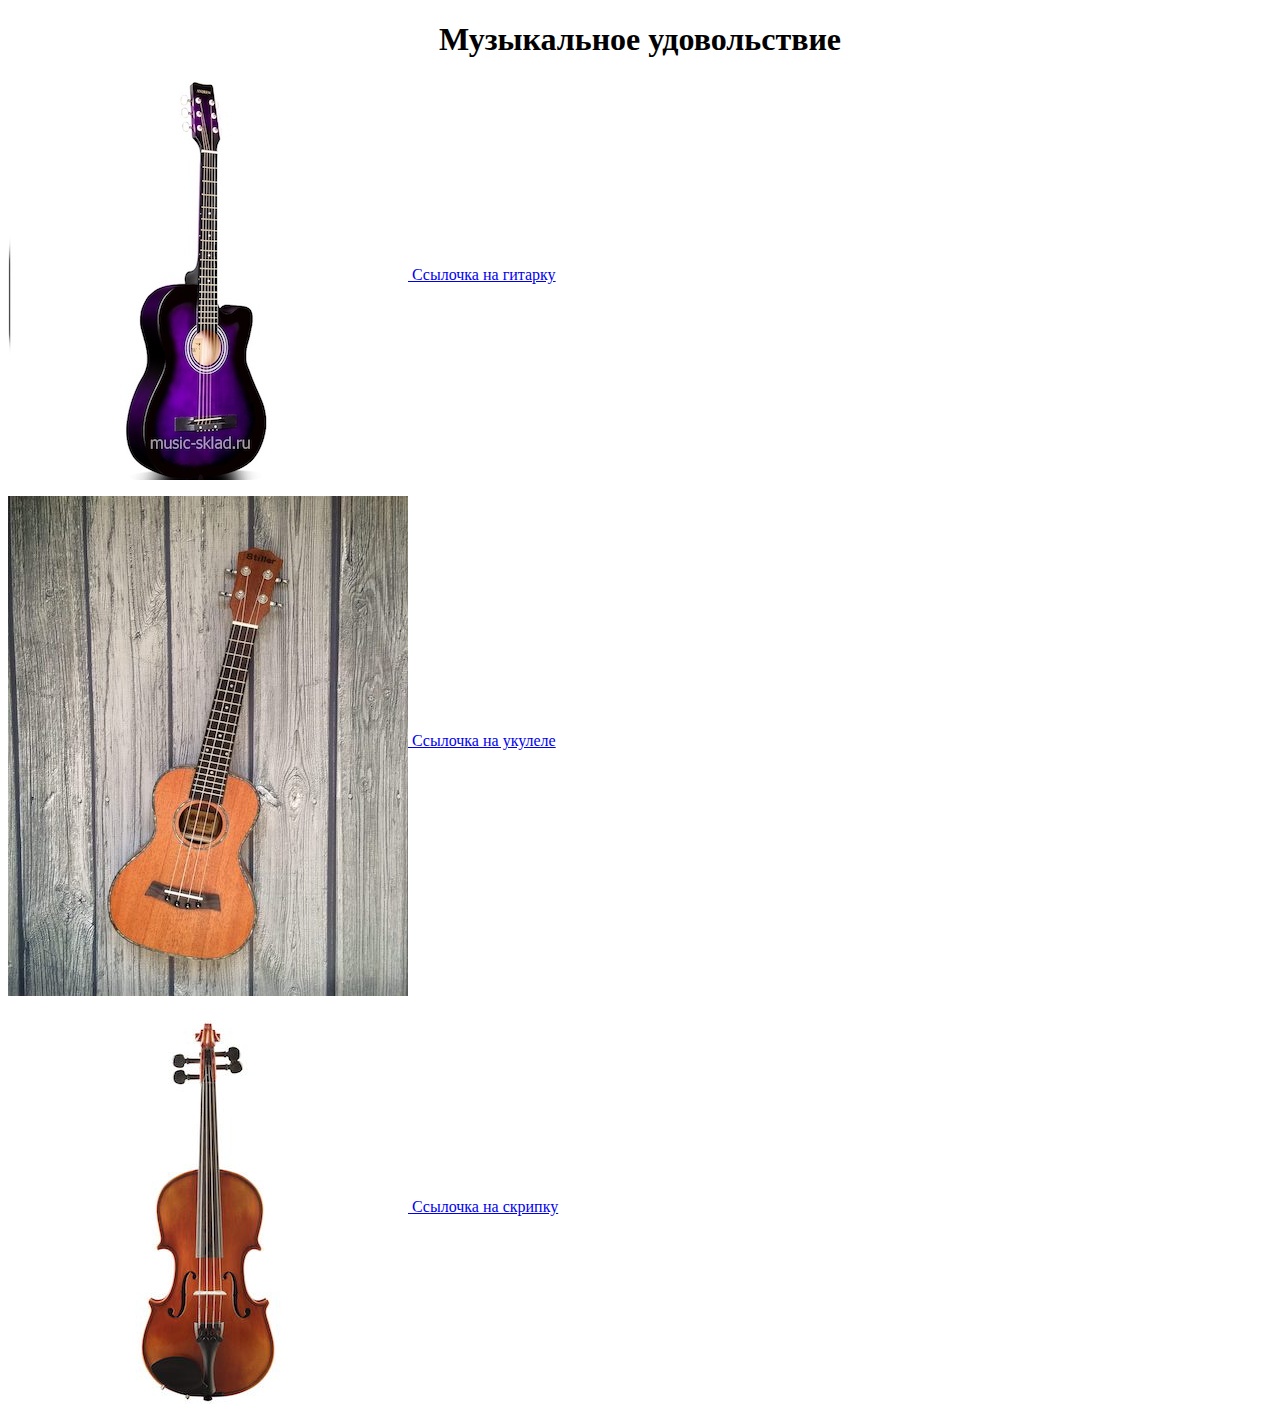
<file: web_projects/lab_1/index.htm>
<!DOCTYPE HTML>
<html>
	<head>
		<meta http-equiv="Content-Type" content="text/html; charset=utf-8">
		<title>Музыкальная распродажа</title>
	</head>
	<body>
		<h1 align="center"> Музыкальное удовольствие </h1>
		<p><a href="1/1.htm"><img src='img/1.jpg' align="middle" alt="Гитарное удовольствие"> Ссылочка на гитарку</a></p>
		<p><a href="2/2.htm"><img src='img/2.jpg' align="middle" alt="Укулельное удовольствие"> Ссылочка на укулеле</a></p>
		<p><a href="3/3.htm"><img src='img/3.jpg' align="middle" alt="Скрипачное удовольствие"> Ссылочка на скрипку</a></p>
	</body>
</html>
</file>
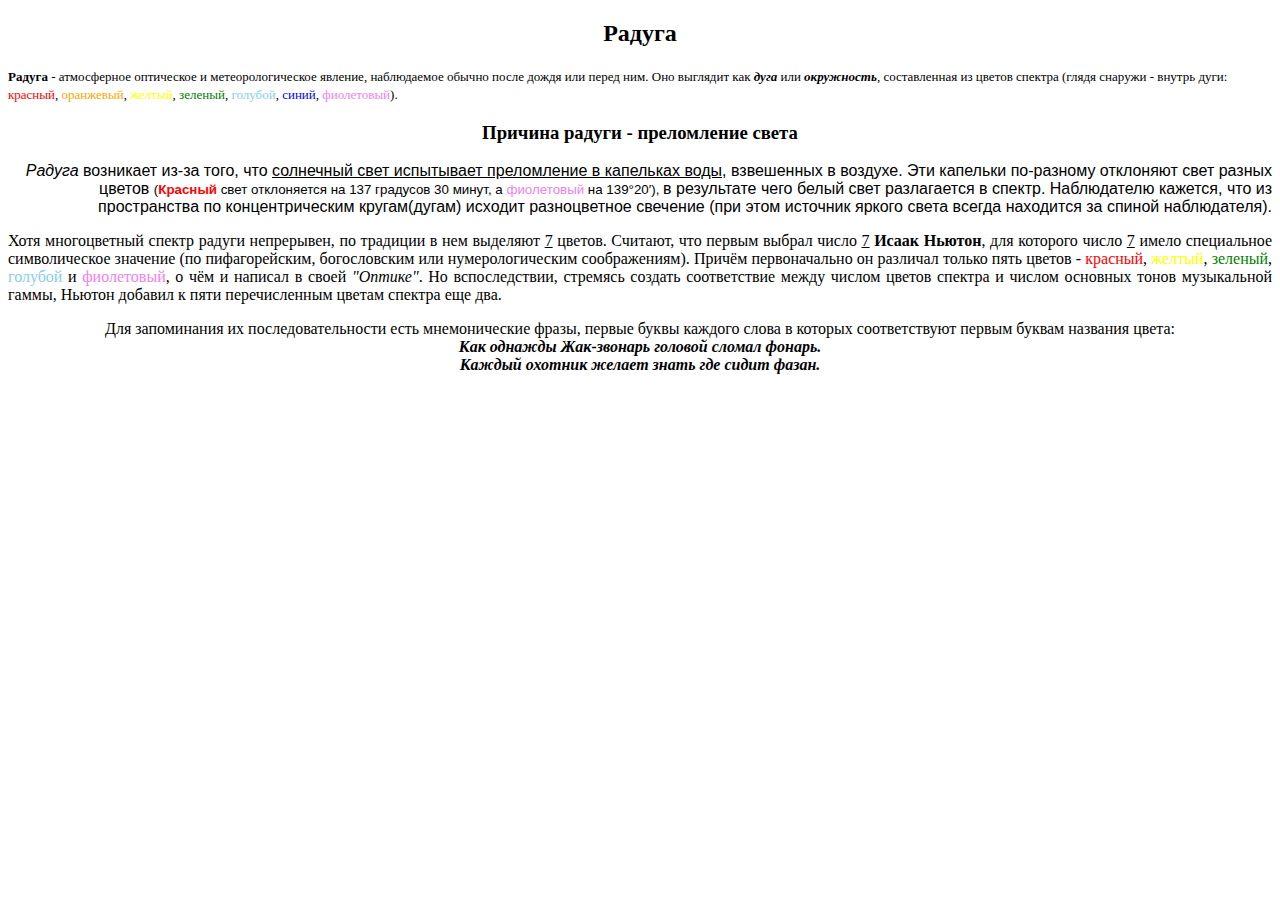
<file: web_projects/rainbow.htm>
<!DOCTYPE HTML>
<html>
	<head>
		<meta http-equiv="Content-Type" content="text/html; charset=utf-8">
		<title>Моя радужная страничка</title>
	</head>
	<body>
		<h2 align="center"> Радуга </h2>
		<p>
			<font size="2" face="Verdana">
				<b align="left">Радуга</b> - атмосферное оптическое и метеорологическое явление, наблюдаемое обычно после дождя или перед ним.
				Оно выглядит как <b><i>дуга</i></b> или <b><i>окружность</i></b>, составленная из цветов спектра (глядя снаружи - внутрь дуги: 
				<font color="red">красный</font>, <font color="orange">оранжевый</font>, <font color="yellow">желтый</font>, <font color="green">
				зеленый</font>, <font color="skyblue">голубой</font>, <font color="blue">синий</font>, <font color="violet">фиолетовый</font>).
			</font>
		</p>
		<h3 align="center">Причина радуги - преломление света</h3>
		<p align="right">
			<font size="3" face="Arial">
				<i>Радуга</i> возникает из-за того, что <u>солнечный свет испытывает преломление в капельках воды</u>, 
				взвешенных в воздухе. Эти капельки по-разному отклоняют свет разных цветов
				<small>
					(<font color="red"><b>Красный</b></font> свет отклоняется на 137 градусов 30 минут, а <font color="violet">фиолетовый</font>
					на 139&deg;20&prime;), 
				</small>
				в результате чего белый свет разлагается в спектр. Наблюдателю кажется, что из пространства по концентрическим кругам(дугам)
				исходит разноцветное свечение (при этом источник яркого света всегда находится за спиной наблюдателя).
			</font>
		</p>
		<p align="justify">
			Хотя многоцветный спектр радуги непрерывен, по традиции в нем выделяют <u>7</u> цветов. Считают, что первым выбрал число <u>7</u>
			 <b>Исаак Ньютон</b>, для которого число <u>7</u> имело специальное символическое значение 
			(по пифагорейским, богословским или нумерологическим соображениям). Причём первоначально он различал только пять цветов -
			<font color="red">красный</font>, <font color="yellow">желтый</font>, <font color="green">зеленый</font>,
			<font color="skyblue">голубой</font> и <font color="violet">фиолетовый</font>, о чём и написал в своей <i>"Оптике"</i>.
			Но вспоследствии, стремясь создать соответствие между числом цветов спектра и числом основных тонов музыкальной гаммы, 
			Ньютон добавил к пяти перечисленным цветам спектра еще два.
		</p>
		<p align="center">
			Для запоминания их последовательности есть мнемонические фразы, первые буквы каждого слова в которых соответствуют первым буквам названия цвета:<br/>
			<b><i>Как однажды Жак-звонарь головой сломал фонарь.<br/>
			      Каждый охотник желает знать где сидит фазан.</i></b>
		</p> 
	</body>
</html>
</file>
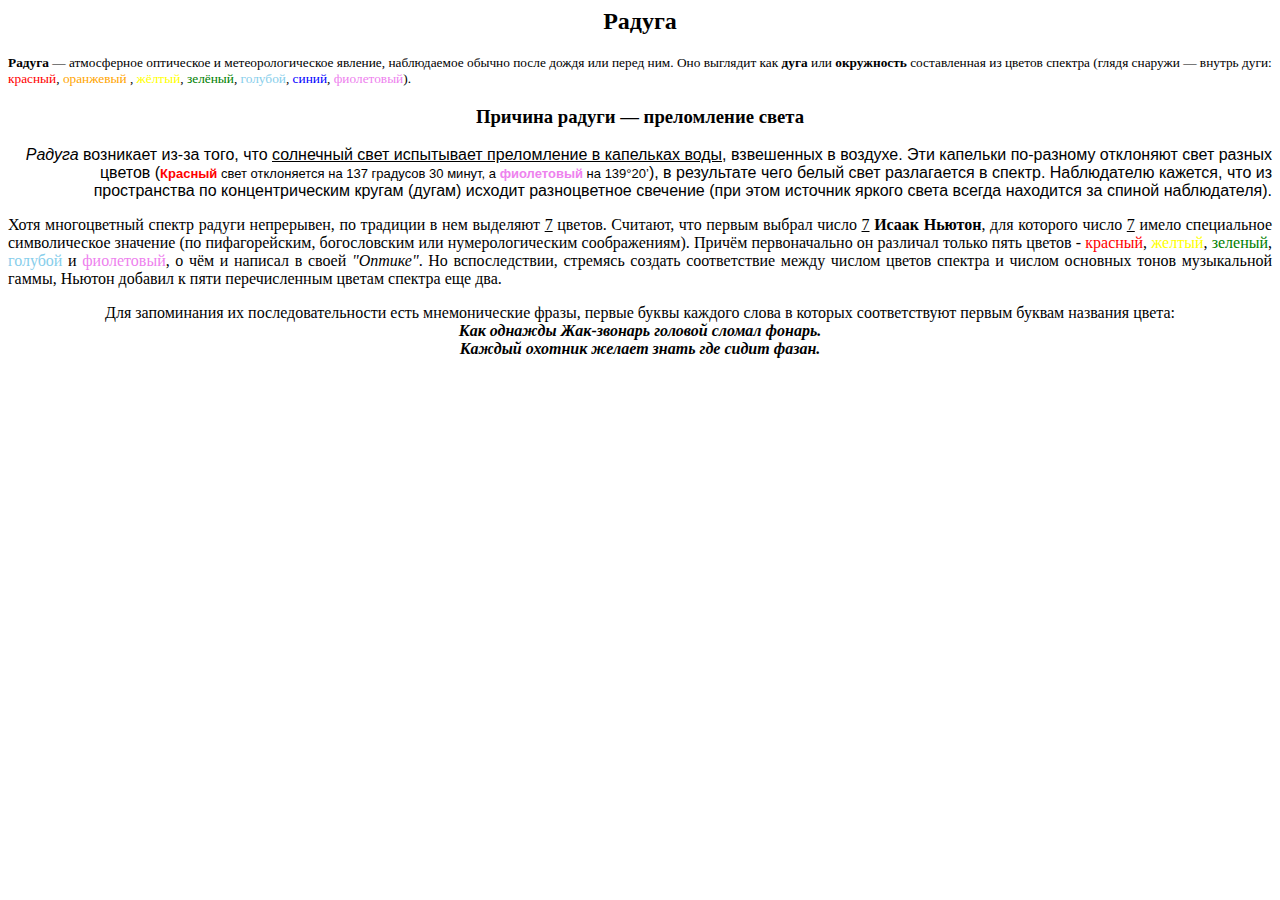
<file: web_projects/rainbow_css/dz.htm>
<html>
	<head>
		<title>
			РАДУГА на CSS
		</title>
		<style>
		.red{
			color: #ff0000;
			}
		.orange{
			color: #ffa500;
			}
		.yellow{
			color: #ffff00;
			}
		 .green{
			color: #008000;
			}
		.skyblue{
			color: #87ceeb;
			}
		.blue{
			color: #0000ff;
			}
		.violet{
			color: #ee82ee;
			}
		.pos_center{
			text-align: center;
			}
		.bold{
			font-weight: bold;
		}
			
		.paragraph_1{
			font-family: Verdana;
			font-size: 10pt;
			}
		.paragraph_2{
			text-align: right;
			font-family: Arial;
			font-size: 12pt;
			}
		.paragraph_3{
			text-align: justify;
			font-size: 12pt;
		}	
		.italic{
			font-style: italic;
			}
		.underline{
			text-decoration: underline;
		}
		.small{
			font-size: small;
		}						
		 </style>
	</head>
	<body>
		<h2 class="pos_center">
			Радуга
		</h2>
		<p>
			<span class="paragraph_1">
				<span class="bold"> Радуга</span> — атмосферное оптическое и метеорологическое явление, наблюдаемое обычно после дождя или перед ним. Оно выглядит как<span class="bold"> дуга </span> или <span class="bold"> окружность </span> составленная из цветов спектра (глядя снаружи — внутрь дуги: <span class="red">красный</span>, <span class="orange">оранжевый </span>, <span class="yellow" >жёлтый</span>, <span class="green">зелёный</span>, <span class="skyblue">голубой</span>, <span class="blue">синий</span>, <span class="violet">фиолетовый</span>).
			</span>	
		</p>
		<h3 class="pos_center">
			Причина радуги — преломление света
		</h3>
		<p class="paragraph_2">
			<span class="italic">Радуга</span> возникает из-за того, что	<span class="underline">солнечный свет испытывает преломление в капельках воды</span>, взвешенных в воздухе. Эти капельки по-разному отклоняют свет разных цветов (<span class="small"><span class="red bold">Красный</span> свет отклоняется на 137 градусов 30 минут, а <span class="violet bold"> фиолетовый </span> на 139°20’</span>), в результате чего белый свет разлагается в спектр. Наблюдателю кажется, что из пространства по концентрическим кругам (дугам) исходит разноцветное свечение (при этом источник яркого света всегда находится за спиной наблюдателя). 
		</p>	
		<p class="paragraph_3">
			Хотя многоцветный спектр радуги непрерывен, по традиции в нем выделяют <span class="underline">7</span> цветов. Считают, что первым выбрал число <span class="underline">7</span> <span class="bold">Исаак Ньютон</span>, для которого число <span class="underline">7</span> имело специальное символическое значение (по пифагорейским, богословским или нумерологическим соображениям). Причём первоначально он различал только пять цветов - <span class="red">красный</span>, <span class="yellow">желтый</span>, <span class="green">зеленый</span>, 
			<span class="skyblue">голубой</span> и <span class="violet">фиолетовый</span>, о чём и написал в своей <span class="italic">"Оптике"</span>. 
			Но вспоследствии, стремясь создать соответствие между числом цветов спектра и числом основных тонов музыкальной гаммы, Ньютон добавил к пяти перечисленным цветам спектра еще два.	
		</p>
		<p class="pos_center">
			Для запоминания их последовательности есть мнемонические фразы, первые буквы каждого слова в которых соответствуют первым буквам названия цвета:
			<br/>
			<span class="bold italic">
					Как однажды Жак-звонарь головой сломал фонарь.
					<br/>
					Каждый охотник желает знать где сидит фазан.
			</span>
		</p>	

	</body>

</html>
</file>
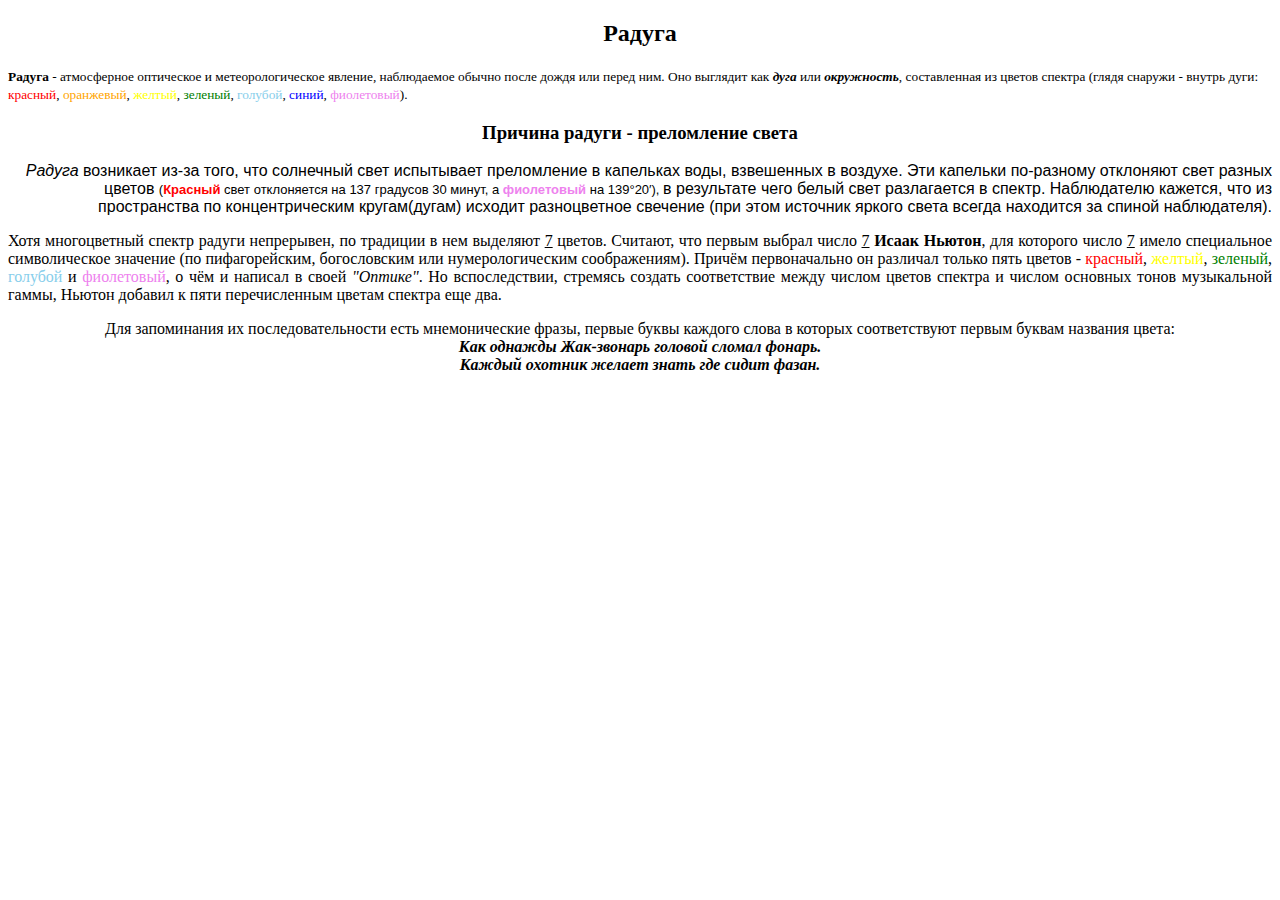
<file: web_projects/rainbow_css/rainbow_css.htm>
<!DOCTYPE HTML>
<html>
	<head>
		<meta http-equiv="Content-Type" content="text/html; charset=utf-8">
		<title>Моя радужная страничка</title>
		<link href="1.css" rel="stylesheet" type="text/css">
	</head>
	<body>
		<h2 class="pos_center"> Радуга </h2>
		<p>
			<span class="abzac_1">
				<span class="bold">Радуга</span> - атмосферное оптическое и метеорологическое явление, наблюдаемое обычно после дождя или перед ним.
				Оно выглядит как <span class="bold_and_cursive">дуга</span> или <span class="bold_and_cursive">окружность</span>, составленная из цветов спектра (глядя снаружи - внутрь дуги: 
				<span class="red">красный</span>, <span class="orange">оранжевый</span>, <span class="yellow">желтый</span>, <span class="green">
				зеленый</span>, <span class="skyblue">голубой</span>, <span class="blue">синий</span>, <span class="violet">фиолетовый</span>).
			</span>
		</p>
		<h3 class="pos_center">Причина радуги - преломление света</h3>
		<p class="abzac_2">
				<span class="italic">Радуга</span> возникает из-за того, что <span clas="underline">солнечный свет испытывает преломление в капельках воды</span>, 
				взвешенных в воздухе. Эти капельки по-разному отклоняют свет разных цветов
				<span class="small">
					(<span class="red bold">Красный</span> свет отклоняется на 137 градусов 30 минут, а <span class="violet bold">фиолетовый</span>
					на 139&deg;20&prime;), 
				</span>
				в результате чего белый свет разлагается в спектр. Наблюдателю кажется, что из пространства по концентрическим кругам(дугам)
				исходит разноцветное свечение (при этом источник яркого света всегда находится за спиной наблюдателя).
		</p>
		<p class="abzac_3">
			Хотя многоцветный спектр радуги непрерывен, по традиции в нем выделяют <span class="underline">7</span> цветов. Считают, что первым выбрал число <span class="underline">7</span>
			 <span class="bold">Исаак Ньютон</span>, для которого число <span class="underline">7</span> имело специальное символическое значение 
			(по пифагорейским, богословским или нумерологическим соображениям). Причём первоначально он различал только пять цветов -
			<span class="red">красный</span>, <span class="yellow">желтый</span>, <span class="green">зеленый</span>,
			<span class="skyblue">голубой</span> и <span class="violet">фиолетовый</span>, о чём и написал в своей <span class="italic">"Оптике"</span>.
			Но вспоследствии, стремясь создать соответствие между числом цветов спектра и числом основных тонов музыкальной гаммы, 
			Ньютон добавил к пяти перечисленным цветам спектра еще два.
		</p>
		<p class="pos_center">
			Для запоминания их последовательности есть мнемонические фразы, первые буквы каждого слова в которых соответствуют первым буквам названия цвета:<br/>
			<span class="bold italic">Как однажды Жак-звонарь головой сломал фонарь.<br/>
			      Каждый охотник желает знать где сидит фазан.</span>
		</p> 
	</body>
</html>
</file>
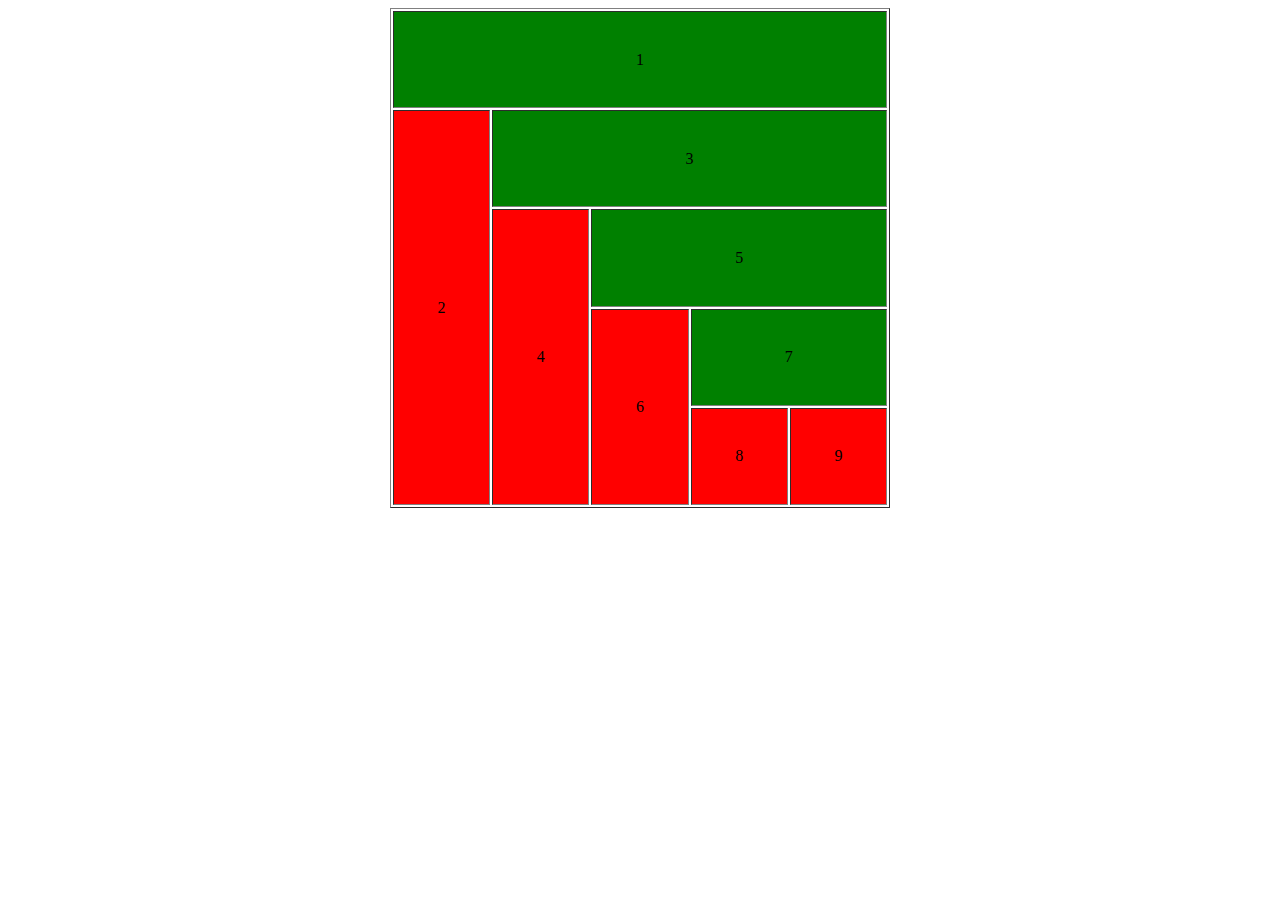
<file: web_projects/table/1.htm>
<!DOCTYPE HTML>
<html>
	<head>
		<meta http-equiv="Content-Type" content="text/html; charset=utf-8">
		<title>Моя радужная страничка</title>
	</head>
	<body>
		<table border="1" width=500 height=500 align=center>
			<tr>
				<td bgcolor=green colspan=5 align=center>1</td>
			</tr>
				<td bgcolor=red rowspan=4 align=center>2</td>
				<td bgcolor=green colspan=4 align=center>3</td>
			<tr>
				<td bgcolor=red rowspan=3 align=center>4</td>
				<td bgcolor=green colspan=3 align=center>5</td>
			</tr>
				<td bgcolor=red rowspan=2 align=center>6</td>
				<td bgcolor=green colspan=2 align=center>7</td>
			<tr>
				<td bgcolor=red align=center>8</td>
				<td bgcolor=red align=center>9</td>
			</tr>
		</table>
	</body>
</html>
</file>
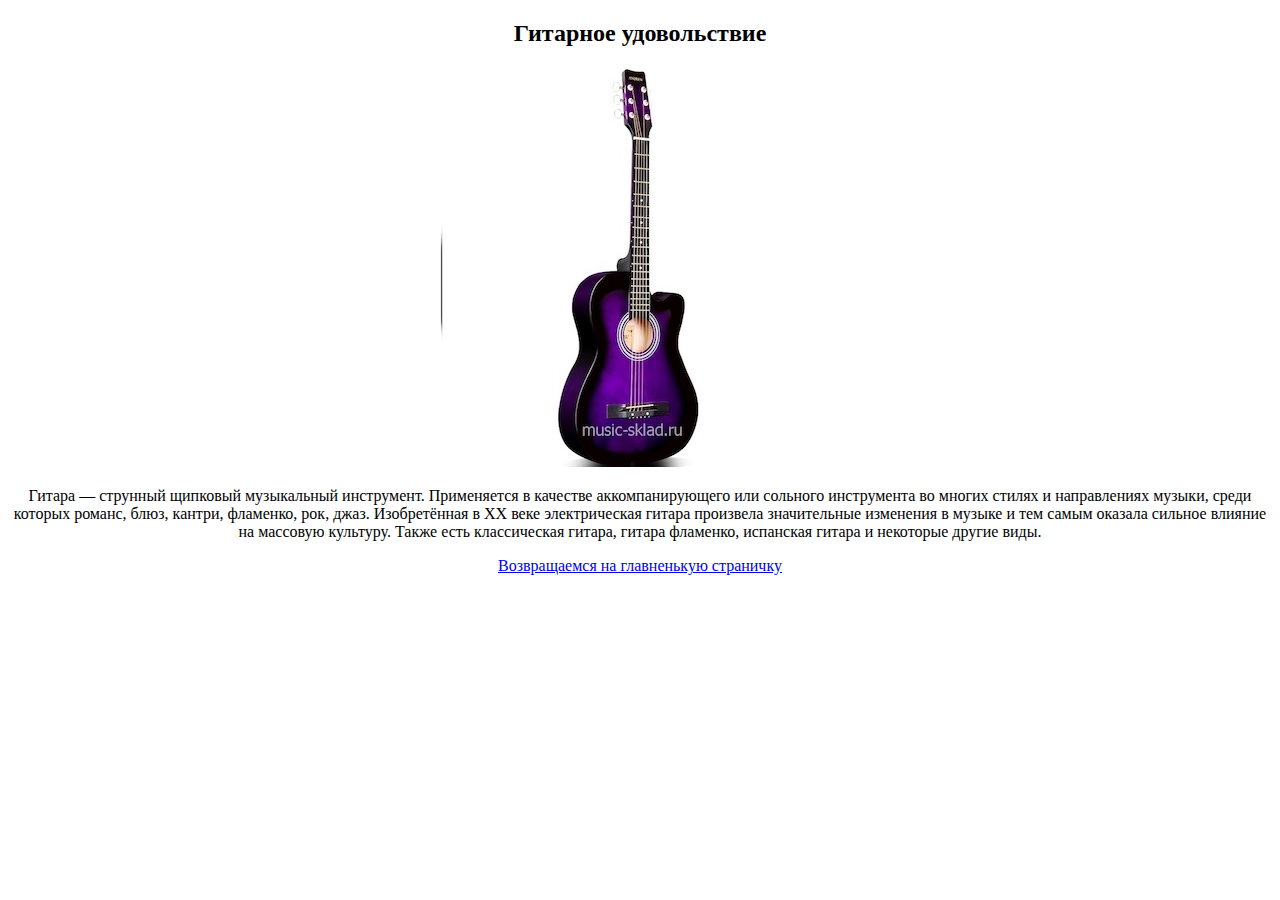
<file: web_projects/lab_1/1/1.htm>
<!DOCTYPE HTML>
<html>
	<head>
		<meta http-equiv="Content-Type" content="text/html; charset=utf-8">
		<title>Гитарка</title>
	</head>
	<body>
		<h2 align="center"> Гитарное удовольствие </h2>
		<p align="center"><img src='../img/1.jpg' alt="Гитарное удовольствие"></p>
		<p align="center">
			Гитара — струнный щипковый музыкальный инструмент. Применяется в качестве аккомпанирующего или сольного инструмента во многих стилях и направлениях музыки, среди которых романс, блюз, кантри, фламенко, рок, джаз. Изобретённая в XX веке электрическая гитара произвела значительные изменения в музыке и тем самым оказала сильное влияние на массовую культуру. Также есть классическая гитара, гитара фламенко, испанская гитара и некоторые другие виды.
		</p>
		<p align="center">
			<a href="../index.htm">Возвращаемся на главненькую страничку</a>
		</p>
	</body>
</html>
</file>
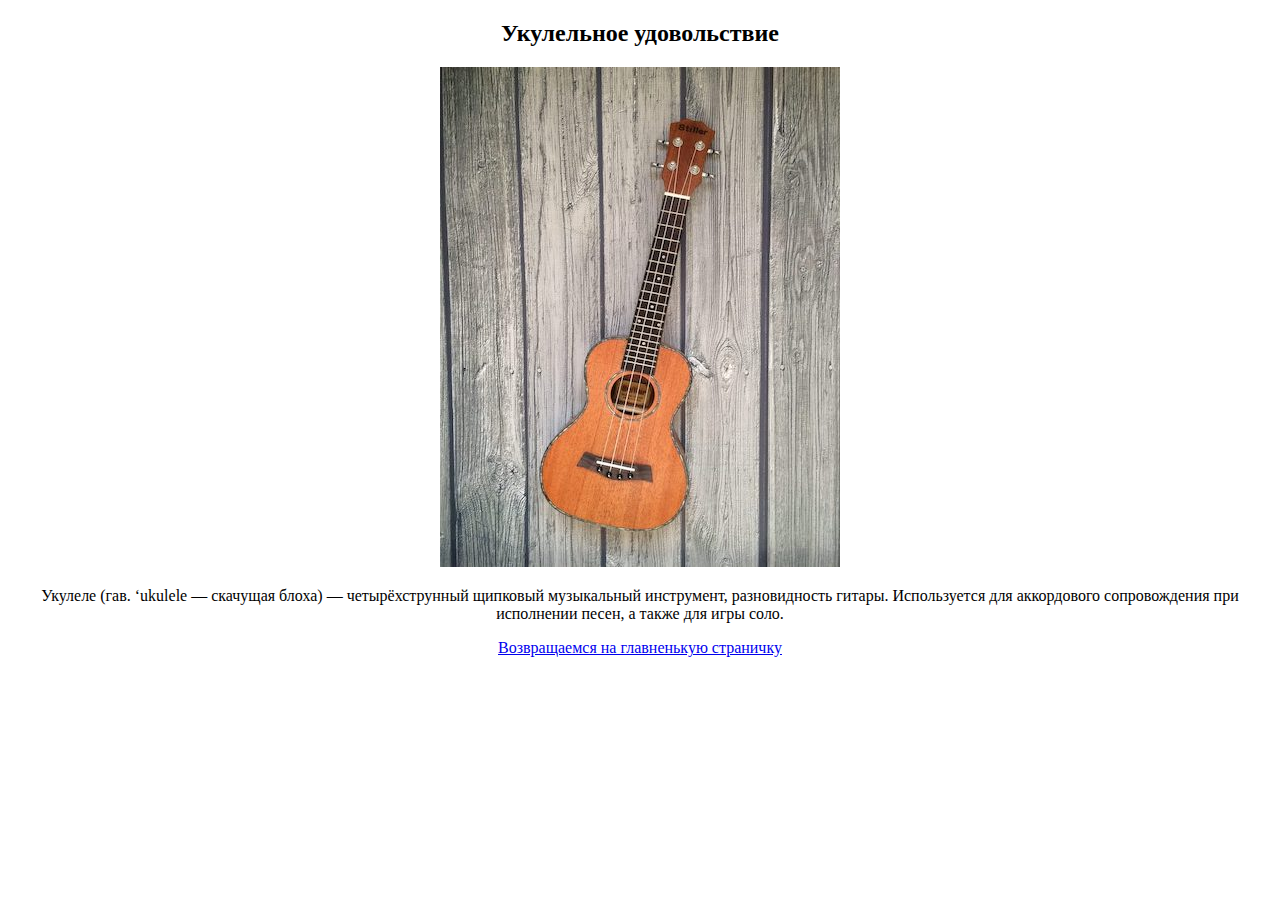
<file: web_projects/lab_1/2/2.htm>
<!DOCTYPE HTML>
<html>
	<head>
		<meta http-equiv="Content-Type" content="text/html; charset=utf-8">
		<title>Гитарка</title>
	</head>
	<body>
		<h2 align="center"> Укулельное удовольствие </h2>
		<p align="center"><img src='../img/2.jpg' alt="Укулельное удовольствие"></p>
		<p align="center">
			Укулеле (гав. ʻukulele — скачущая блоха) — четырёхструнный щипковый музыкальный инструмент, разновидность гитары. Используется для аккордового сопровождения при исполнении песен, а также для игры соло.
		</p>
		<p align="center">
			<a href="../index.htm">Возвращаемся на главненькую страничку</a>
		</p>
	</body>
</html>
</file>
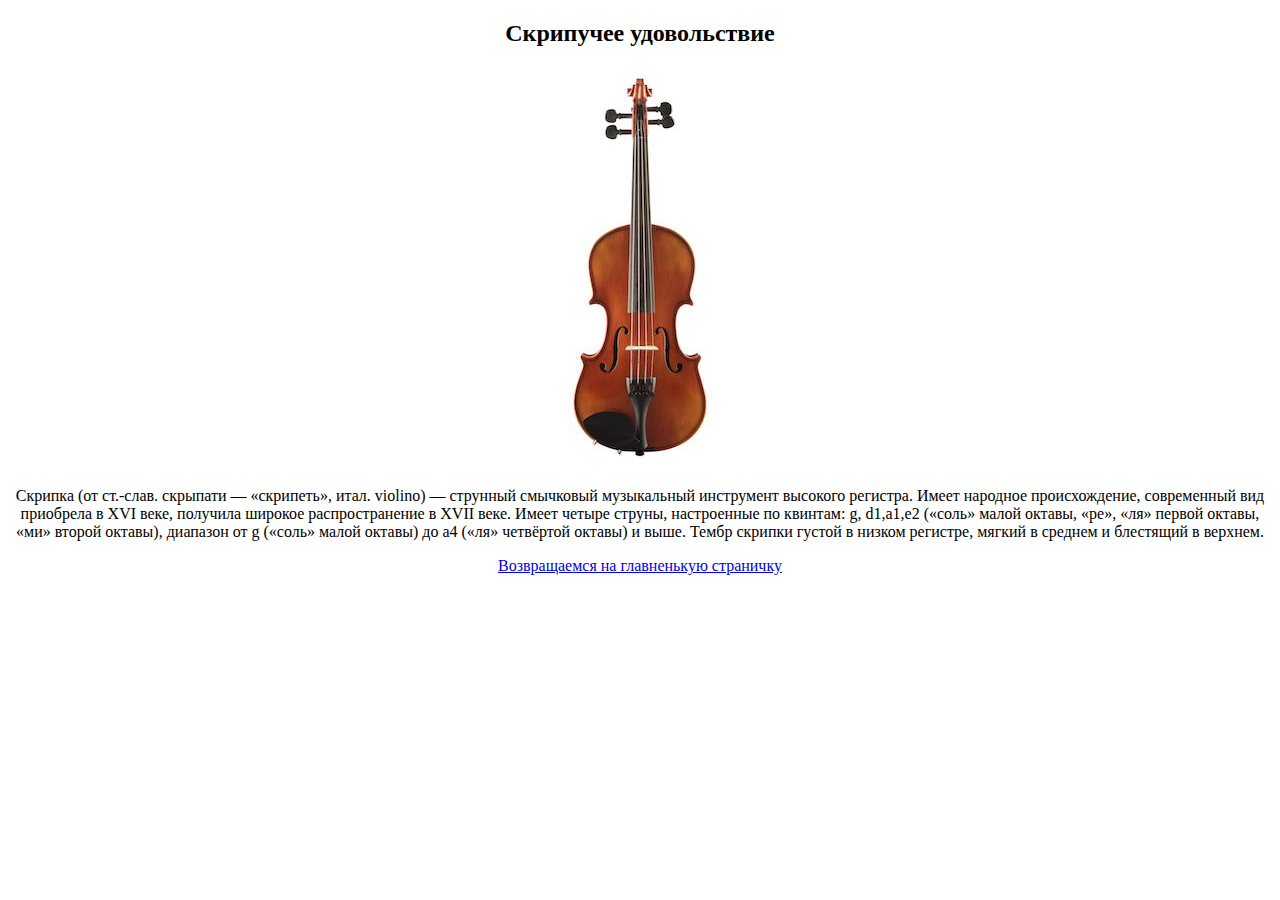
<file: web_projects/lab_1/3/3.htm>
<!DOCTYPE HTML>
<html>
	<head>
		<meta http-equiv="Content-Type" content="text/html; charset=utf-8">
		<title>Гитарка</title>
	</head>
	<body>
		<h2 align="center"> Скрипучее удовольствие </h2>
		<p align="center"><img src='../img/3.jpg' alt="Скрипачное удовольствие"></p>
		<p align="center">
			Скрипка (от ст.‑слав. скрыпати — «скрипеть», итал. violino) — струнный смычковый музыкальный инструмент высокого регистра. Имеет народное происхождение, современный вид приобрела в XVI веке, получила широкое распространение в XVII веке. Имеет четыре струны, настроенные по квинтам: g, d1,a1,e2 («соль» малой октавы, «ре», «ля» первой октавы, «ми» второй октавы), диапазон от g («соль» малой октавы) до a4 («ля» четвёртой октавы) и выше. Тембр скрипки густой в низком регистре, мягкий в среднем и блестящий в верхнем.
		</p>
		<p align="center">
			<a href="../index.htm">Возвращаемся на главненькую страничку</a>
		</p>
	</body>
</html>
</file>
<file: web_projects/rainbow_css/1.css>
.orange{color: #ffa500;}
.red{color: #ff0000;}
.yellow{color: #ffff00;}
.green{color: #008000;}
.skyblue{color: #87ceeb;}
.blue{color: #0000ff;}
.violet{color: #ee82ee;}
.pos_center{text-align:center;}
.bold{font-weight:bold;}
.abzac_1{font-family: Verdana;
	font-size:10pt;}
.abzac_2{text-align:right;
	font-family:Arial;
	font-size:12pt;}
.abzac_3{text-align:justify;
	font-size:12pt;}
.italic{font-style:italic;}
.underline{text-decoration:underline;}
.small{font-size:small;}
.bold_and_cursive{font-weight:bold;
		  font-style:italic;}
</file>
